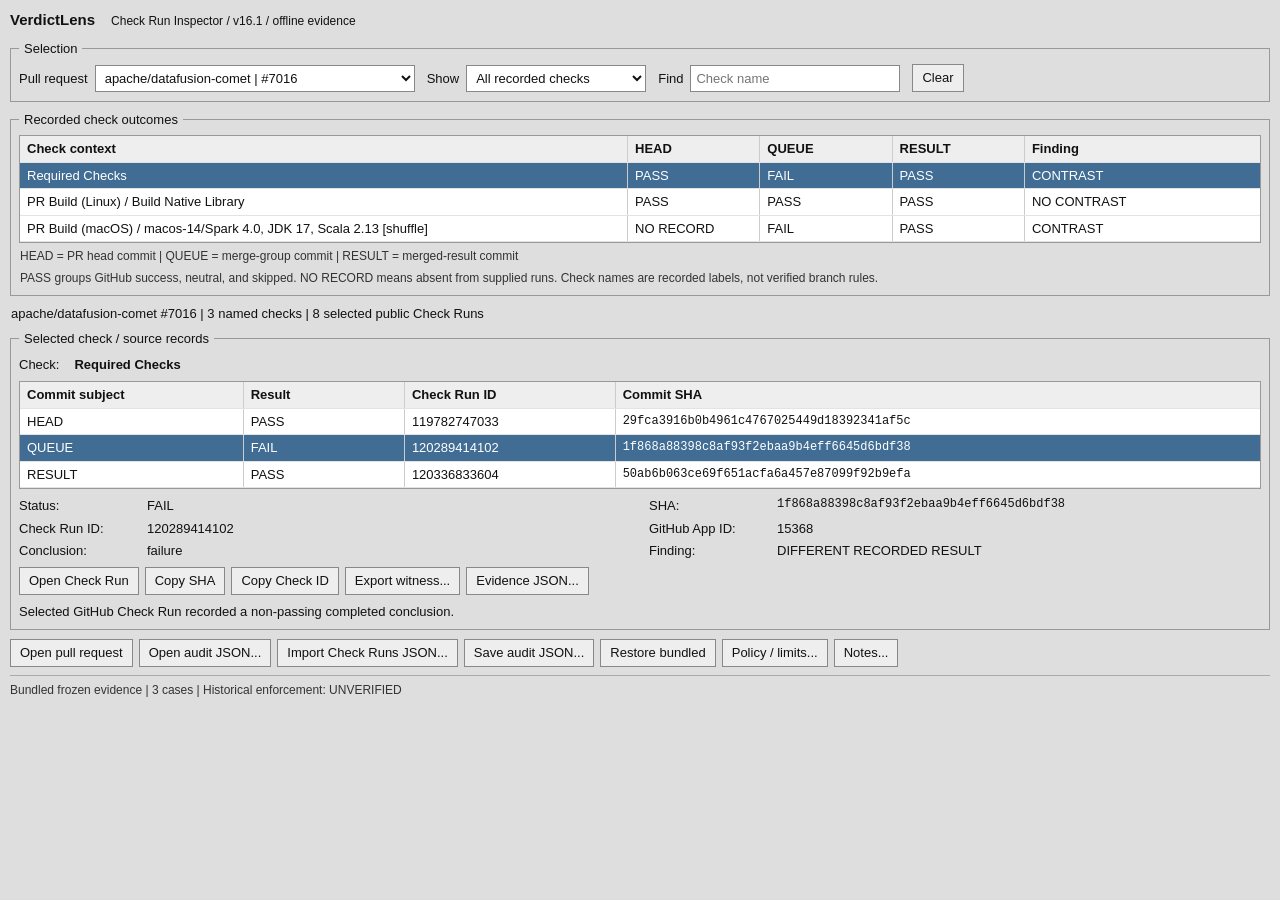
<file: index.html>
<!doctype html>
<html lang="en">
<head>
<meta charset="utf-8">
<meta name="viewport" content="width=device-width, initial-scale=1">
<meta http-equiv="refresh" content="0; url=VerdictLens_Offline.html">
<title>VerdictLens</title>
</head>
<body>
<p><a href="VerdictLens_Offline.html">Open VerdictLens</a></p>
</body>
</html>
</file>
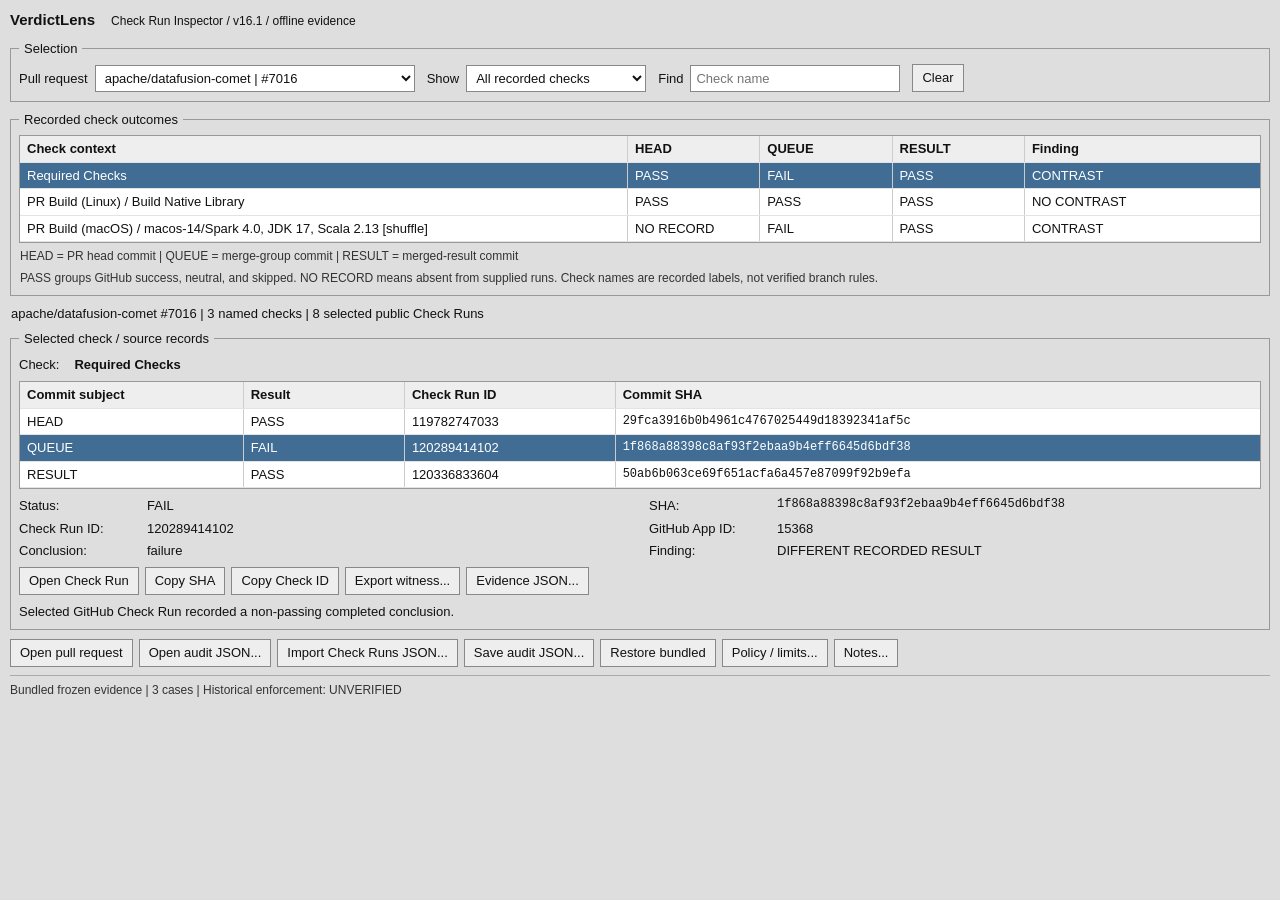
<file: VerdictLens_Offline.html>
<!DOCTYPE html>
<html lang="en"><head><meta charset="utf-8"><meta name="viewport" content="width=device-width,initial-scale=1">
<title>VerdictLens - Check Run Inspector</title>
<style>
:root{color-scheme:light}*{box-sizing:border-box}
body{margin:10px;background:#dedede;color:#111;font:13px/1.32 "Segoe UI",Tahoma,Arial,sans-serif}
.program-head{display:flex;gap:16px;align-items:baseline;margin:3px 0 10px}
.program-head strong{font-size:15px}.program-head span{font-size:12px}
main{width:100%}fieldset{border:1px solid #999;margin:0 0 9px;padding:7px 8px 9px;min-width:0}
legend{padding:0 5px;font-size:13px}
button,input,select,textarea{font:inherit;border:1px solid #888;border-radius:0;color:#111}
button{background:#eee;padding:4px 9px;min-height:28px;cursor:default;white-space:nowrap}
button:hover{background:#e5e5e5}button:active{background:#d1d1d1}button:disabled{color:#999;background:#e6e6e6}
button:focus-visible,select:focus-visible,input:focus-visible,textarea:focus-visible{outline:2px solid #376bad;outline-offset:1px}
select,input{background:white;min-height:27px;padding:3px 5px}
.controls{display:flex;align-items:end;flex-wrap:wrap;gap:12px}
.controls label{display:flex;align-items:center;gap:7px}
#caseSelect{min-width:320px;max-width:100%}#viewSelect{min-width:180px}#filter{width:210px}
.tablewrap{overflow:auto;background:#fff;border:1px solid #999}
.checks .tablewrap{height:auto;max-height:min(310px,40vh)}
table{width:100%;border-collapse:collapse;table-layout:fixed;background:white;font:13px/1.35 "Segoe UI",Tahoma,Arial,sans-serif}
th{text-align:left;background:#eee;font-weight:600;position:sticky;top:0;z-index:1}
th,td{padding:4px 7px;vertical-align:top;border-right:1px solid #ccc;border-bottom:1px solid #e3e3e3;word-break:break-word}
th:last-child,td:last-child{border-right:0}
#checkTable th:first-child,#checkTable td:first-child{width:49%}
#checkTable th:last-child,#checkTable td:last-child{width:19%}
#checkTable th:nth-child(2),#checkTable td:nth-child(2),#checkTable th:nth-child(3),#checkTable td:nth-child(3),#checkTable th:nth-child(4),#checkTable td:nth-child(4){width:10.67%}
#sources th:first-child,#sources td:first-child{width:18%}
#sources th:nth-child(2),#sources td:nth-child(2){width:13%}
#sources th:nth-child(3),#sources td:nth-child(3){width:17%}
#sources th:last-child,#sources td:last-child{width:52%}
tbody tr{cursor:default}tbody tr:hover{background:#f3f3f3}
tbody tr.selected{background:#416d94;color:#fff}tbody tr.selected a{color:#fff}
td[tabindex]:focus-visible{outline:2px solid #003e78;outline-offset:-2px}
.mono{font-family:Consolas,"Courier New",monospace;font-size:12px;overflow-wrap:anywhere}
.table-help{margin:5px 1px 0;font-size:12px;line-height:1.35;color:#333}.mobile-scroll-hint{display:none;margin:5px 1px 0;font-size:12px;color:#444}
.info-line{padding:0 1px 8px}.check-title{display:flex;gap:15px;margin:2px 0 8px}
.properties{display:grid;grid-template-columns:minmax(0,1fr) minmax(0,1fr);gap:5px 18px;margin:8px 0}
.properties label{display:grid;grid-template-columns:125px minmax(0,1fr);gap:3px;min-width:0}
.properties output{overflow-wrap:anywhere}.buttons{display:flex;flex-wrap:wrap;gap:6px}
.small{margin:8px 0 0}.command-bar{margin:2px 0 8px}footer{border-top:1px solid #aaa;padding-top:7px;color:#333;font-size:12px}
dialog{background:#dedede;color:#111;border:2px solid #888;padding:12px;max-width:min(900px,95vw);width:750px;max-height:90vh}
dialog::backdrop{background:rgba(0,0,0,.22)}.dialog-head{display:flex;align-items:center;justify-content:space-between;margin-bottom:8px}
dialog pre{font:12px/1.5 Consolas,monospace;background:#fff;border:1px solid #aaa;padding:10px;max-height:64vh;overflow:auto;white-space:pre-wrap;overflow-wrap:anywhere}
#notesDialog textarea{display:block;width:100%;min-height:180px;resize:vertical;padding:8px;background:#fff;margin-bottom:10px}
@media(max-width:780px){body{margin:6px}.program-head{flex-wrap:wrap}.controls{align-items:stretch}.controls label{width:100%;justify-content:space-between}.controls select,.controls input{flex:1;min-width:0}#caseSelect{min-width:0}.properties{grid-template-columns:1fr}.properties label{grid-template-columns:110px minmax(0,1fr)}.tablewrap table{min-width:700px}.checks .tablewrap{height:auto;max-height:280px}.mobile-scroll-hint{display:block}}
</style></head><body>
<header class="program-head"><strong>VerdictLens</strong><span>Check Run Inspector / v16.1 / offline evidence</span></header>
<main>
<fieldset><legend>Selection</legend>
 <div class="controls">
  <label>Pull request <select id="caseSelect" aria-label="Pull request"></select></label>
  <label>Show <select id="viewSelect" aria-label="Show"><option value="all">All recorded checks</option><option value="contrasts">Contrasts only</option><option value="incomplete">Incomplete only</option></select></label>
  <label>Find <input type="search" id="filter" placeholder="Check name" aria-label="Find check"></label>
  <button id="clearFilter">Clear</button>
 </div>
</fieldset>
<fieldset class="checks"><legend>Recorded check outcomes</legend>
<div class="tablewrap" tabindex="0"><table id="checkTable"><thead id="checkHead"></thead><tbody id="checkBody"></tbody></table></div>
<p id="roleGuide" class="table-help"></p>
<p class="table-help">PASS groups GitHub success, neutral, and skipped. NO RECORD means absent from supplied runs. Check names are recorded labels, not verified branch rules.</p>
<p class="mobile-scroll-hint">Scroll the table sideways to see all columns.</p>
</fieldset>
<div id="caseSummary" class="info-line"></div>
<fieldset><legend>Selected check / source records</legend>
<div class="check-title"><span>Check:</span> <strong id="selectedCheck"></strong></div>
<div class="tablewrap"><table id="sources"><thead><tr><th>Commit subject</th><th>Result</th><th>Check Run ID</th><th>Commit SHA</th></tr></thead><tbody id="sourceBody"></tbody></table></div>
<div class="properties">
 <label>Status: <output id="status"></output></label>
 <label>SHA: <output id="sha" class="mono"></output></label>
 <label>Check Run ID: <output id="checkId"></output></label>
 <label>GitHub App ID: <output id="appId"></output></label>
 <label>Conclusion: <output id="conclusion"></output></label>
 <label>Finding: <output id="finding"></output></label>
</div>
<div class="buttons">
 <button id="openRun">Open Check Run</button><button id="copySha">Copy SHA</button><button id="copyId">Copy Check ID</button><button id="exportWitness">Export witness...</button><button id="rawRecord">Evidence JSON...</button>
</div>
<p id="interpretation" class="small"></p>
</fieldset>
<div class="buttons command-bar">
 <button id="openPr">Open pull request</button><button id="importAudit">Open audit JSON...</button><button id="importGithub" title="Import a VerdictLens JSON bundle containing GitHub Check Runs for exact commit SHAs">Import Check Runs JSON...</button><input id="githubPicker" type="file" accept=".json,application/json" hidden><input id="filePicker" type="file" accept=".json,application/json" hidden><button id="exportAudit">Save audit JSON...</button><button id="restore">Restore bundled</button><button id="policy">Policy / limits...</button><button id="notes">Notes...</button>
</div>
<footer id="footer" role="status"></footer>
</main>
<dialog id="dialog"><div class="dialog-head"><strong id="dialogTitle"></strong><button id="closeDialog">Close</button></div><pre id="dialogText"></pre></dialog>
<dialog id="notesDialog"><div class="dialog-head"><strong>Private analyst notes (not evidence)</strong><button id="closeNotes">Close</button></div><textarea id="notesText" rows="12" aria-label="Analyst notes"></textarea><div class="buttons"><button id="saveNotes">Save in session</button><button id="exportNotes">Export notes JSON...</button></div></dialog>
<script>'use strict';
/* Browser fallback: actual frozen audit, no live network or computed GitHub policy. */
const SOURCE={"schema":"verdictlens-trajectory-audit-v7","observed_date":"2026-10-23","source_snapshot_sha256":"48804f318d2aafc65b35771d8702671300aaebe732a8383c5081b897fdc2418b","reports":[{"id":"COMET_PR7016","repository":"apache/datafusion-comet","pr":7016,"pr_url":"https://github.com/apache/datafusion-comet/pull/7016","roles":["HEAD","MERGE_GROUP","MERGED_RESULT"],"subjects":[{"role":"HEAD","sha":"29fca3916b0b4961c4767025449d18392341af5c"},{"role":"MERGE_GROUP","sha":"1f868a88398c8af93f2ebaa9b4eff6645d6bdf38","event":"merge_group"},{"role":"MERGED_RESULT","sha":"50ab6b063ce69f651acfa6a457e87099f92b9efa","subject_description":"Successful merge_group commit, later identical PR merge_commit_sha","source_event":"merge_group"}],"rows":[{"context":"Required Checks","app_id":15368,"cells":[{"role":"HEAD","sha":"29fca3916b0b4961c4767025449d18392341af5c","state":"SATISFIED","conclusion":"success","check_id":119782747033,"url":"https://github.com/apache/datafusion-comet/actions/runs/39753802210/job/119782747033","app_id":15368,"interpretation":"Selected Check Run has a GitHub-acceptable conclusion; not overall merge authorization."},{"role":"MERGE_GROUP","sha":"1f868a88398c8af93f2ebaa9b4eff6645d6bdf38","state":"FAILED","conclusion":"failure","check_id":120289414102,"url":"https://github.com/apache/datafusion-comet/actions/runs/39909098306/job/120289414102","app_id":15368,"interpretation":"Selected GitHub Check Run recorded a non-passing completed conclusion."},{"role":"MERGED_RESULT","sha":"50ab6b063ce69f651acfa6a457e87099f92b9efa","state":"SATISFIED","conclusion":"success","check_id":120336833604,"url":"https://github.com/apache/datafusion-comet/actions/runs/39919470510/job/120336833604","app_id":15368,"interpretation":"Selected Check Run has a GitHub-acceptable conclusion; not overall merge authorization."}],"finding":"DIFFERENT_RECORDED_RESULT","minimal_witness":{"subjects":["HEAD","MERGE_GROUP"],"check_ids":[119782747033,120289414102],"shas":["29fca3916b0b4961c4767025449d18392341af5c","1f868a88398c8af93f2ebaa9b4eff6645d6bdf38"],"evidence_links":["https://github.com/apache/datafusion-comet/actions/runs/39753802210/job/119782747033","https://github.com/apache/datafusion-comet/actions/runs/39909098306/job/120289414102"],"claim":"Different recorded check outcomes for the same context and publisher on different commit subjects"},"all_contrasting_pairs":[{"subjects":["HEAD","MERGE_GROUP"],"check_ids":[119782747033,120289414102],"shas":["29fca3916b0b4961c4767025449d18392341af5c","1f868a88398c8af93f2ebaa9b4eff6645d6bdf38"],"evidence_links":["https://github.com/apache/datafusion-comet/actions/runs/39753802210/job/119782747033","https://github.com/apache/datafusion-comet/actions/runs/39909098306/job/120289414102"],"claim":"Different recorded check outcomes for the same context and publisher on different commit subjects"},{"subjects":["MERGE_GROUP","MERGED_RESULT"],"check_ids":[120289414102,120336833604],"shas":["1f868a88398c8af93f2ebaa9b4eff6645d6bdf38","50ab6b063ce69f651acfa6a457e87099f92b9efa"],"evidence_links":["https://github.com/apache/datafusion-comet/actions/runs/39909098306/job/120289414102","https://github.com/apache/datafusion-comet/actions/runs/39919470510/job/120336833604"],"claim":"Different recorded check outcomes for the same context and publisher on different commit subjects"}]},{"context":"PR Build (Linux) / Build Native Library","app_id":15368,"cells":[{"role":"HEAD","sha":"29fca3916b0b4961c4767025449d18392341af5c","state":"SATISFIED","conclusion":"success","check_id":119744435016,"url":"https://github.com/apache/datafusion-comet/actions/runs/39753802210/job/119744435016","app_id":15368,"interpretation":"Selected Check Run has a GitHub-acceptable conclusion; not overall merge authorization."},{"role":"MERGE_GROUP","sha":"1f868a88398c8af93f2ebaa9b4eff6645d6bdf38","state":"SATISFIED","conclusion":"success","check_id":120269433065,"url":"https://github.com/apache/datafusion-comet/actions/runs/39909098306/job/120269433065","app_id":15368,"interpretation":"Selected Check Run has a GitHub-acceptable conclusion; not overall merge authorization."},{"role":"MERGED_RESULT","sha":"50ab6b063ce69f651acfa6a457e87099f92b9efa","state":"SATISFIED","conclusion":"success","check_id":120302758283,"url":"https://github.com/apache/datafusion-comet/actions/runs/39919470510/job/120302758283","app_id":15368,"interpretation":"Selected Check Run has a GitHub-acceptable conclusion; not overall merge authorization."}],"finding":"SAME_RECORDED_RESULT","minimal_witness":null,"all_contrasting_pairs":[]},{"context":"PR Build (macOS) / macos-14/Spark 4.0, JDK 17, Scala 2.13 [shuffle]","app_id":15368,"cells":[{"role":"HEAD","sha":"29fca3916b0b4961c4767025449d18392341af5c","state":"NOT_OBSERVED","conclusion":null,"check_id":null,"url":null,"app_id":15368,"interpretation":"No selected Check Run was recorded in this bounded sample; no failure assertion."},{"role":"MERGE_GROUP","sha":"1f868a88398c8af93f2ebaa9b4eff6645d6bdf38","state":"FAILED","conclusion":"failure","check_id":120270694116,"url":"https://github.com/apache/datafusion-comet/actions/runs/39909098306/job/120270694116","app_id":15368,"interpretation":"Selected GitHub Check Run recorded a non-passing completed conclusion."},{"role":"MERGED_RESULT","sha":"50ab6b063ce69f651acfa6a457e87099f92b9efa","state":"SATISFIED","conclusion":"success","check_id":120315224475,"url":"https://github.com/apache/datafusion-comet/actions/runs/39919470510/job/120315224475","app_id":15368,"interpretation":"Selected Check Run has a GitHub-acceptable conclusion; not overall merge authorization."}],"finding":"INCOMPLETE_COMPARISON","minimal_witness":{"subjects":["MERGE_GROUP","MERGED_RESULT"],"check_ids":[120270694116,120315224475],"shas":["1f868a88398c8af93f2ebaa9b4eff6645d6bdf38","50ab6b063ce69f651acfa6a457e87099f92b9efa"],"evidence_links":["https://github.com/apache/datafusion-comet/actions/runs/39909098306/job/120270694116","https://github.com/apache/datafusion-comet/actions/runs/39919470510/job/120315224475"],"claim":"Different recorded check outcomes for the same context and publisher on different commit subjects"},"all_contrasting_pairs":[{"subjects":["MERGE_GROUP","MERGED_RESULT"],"check_ids":[120270694116,120315224475],"shas":["1f868a88398c8af93f2ebaa9b4eff6645d6bdf38","50ab6b063ce69f651acfa6a457e87099f92b9efa"],"evidence_links":["https://github.com/apache/datafusion-comet/actions/runs/39909098306/job/120270694116","https://github.com/apache/datafusion-comet/actions/runs/39919470510/job/120315224475"],"claim":"Different recorded check outcomes for the same context and publisher on different commit subjects"}]}],"observed_contexts":3,"verified_observations":8,"contrasting_contexts":2,"minimal_case_witness":{"subjects":["HEAD","MERGE_GROUP"],"check_ids":[119782747033,120289414102],"shas":["29fca3916b0b4961c4767025449d18392341af5c","1f868a88398c8af93f2ebaa9b4eff6645d6bdf38"],"evidence_links":["https://github.com/apache/datafusion-comet/actions/runs/39753802210/job/119782747033","https://github.com/apache/datafusion-comet/actions/runs/39909098306/job/120289414102"],"claim":"Different recorded check outcomes for the same context and publisher on different commit subjects","context":"Required Checks","app_id":15368},"claim_ledger":[{"claim":"Matched context and publisher across reported commit subjects","status":"SUPPORTED_BY_INPUT_VALIDATION","evidence":"Each row is indexed by context, GitHub App ID, exact SHA and check ID"},{"claim":"At least one contradictory recorded outcome across distinct SHA subjects","status":"SUPPORTED_BY_WITNESS","evidence":"Smallest contrasting pair of check-run IDs and URLs"},{"claim":"The context was a mandatory check on the historical incident date","status":"NOT_ESTABLISHED","required_evidence":"Contemporaneous branch protection or effective ruleset snapshot plus ref and bypass scope"},{"claim":"A remote service response uniquely caused the failed job","status":"NOT_ESTABLISHED","required_evidence":"Controlled rerun or independent causal diagnosis with comparable inputs"},{"claim":"GitHub granted or denied merge permission based on these observations","status":"OUT_OF_SCOPE","required_evidence":"Authoritative merge decision and full contemporaneous protection/queue evaluation"},{"claim":"Same versioned required-check declaration on HEAD and MERGE_GROUP subjects","status":"VERSIONED_DECLARATION_STABLE_BEFORE_OBSERVATION","evidence":"ASF .asf.yaml source blob at both exact commit subjects, source last change prior to incident"},{"claim":"Underlying failing job explains aggregator failure in original logs","status":"LOG_SUPPORTED_FOR_JOB_DEPENDENCY","evidence":"Upstream job failure and Required Checks logs record pr_build_macos: failure"}],"classification":"OBSERVED_CROSS_SHA_DIVERGENCE","log_witness":null,"queue_job_observation":null,"queue_check_population":{"run":39909098306,"total_jobs":64,"observed_from_paginated_pages":true,"official_job":"Required Checks"},"limitations":{"historical_required_checks":"UNVERIFIED","code_regression_causality":"NOT_ESTABLISHED","merge_authorization":"NOT_ASSESSED","test_merge_priority":"NOT_DERIVED_FROM_MERGE_GROUP","sampling":"Only specified contexts and subjects have been checked"},"historical_policy_provenance":{"grade":"VERSIONED_DECLARATION_STABLE_BEFORE_OBSERVATION","checks":[{"gate":"source_path","pass":true,"note":"ASF source-controlled repository policy"},{"gate":"head_blob_pinned","pass":true,"note":"Source content hash present on the HEAD SHA"},{"gate":"HEAD_source_ref","pass":true,"note":"Source blob queried at exact commit subject"},{"gate":"MERGE_GROUP_source_ref","pass":true,"note":"Source blob queried at exact commit subject"},{"gate":"MERGED_RESULT_source_ref","pass":true,"note":"Source blob queried at exact commit subject"},{"gate":"policy_blob_same_both_subjects","pass":true,"note":"Same pinned source content observed on both commit subjects"},{"gate":"required_context_declared","pass":true,"note":"Exact Required Checks string declared in protected_branches.main"},{"gate":"policy_commit_before_event","pass":true,"note":"Commit that most recently changed source policy predates queue run"},{"gate":"ruleset_active","pass":true,"note":"Active merge queue ruleset at retrieval"},{"gate":"ruleset_created_before_event","pass":true,"note":"Independent GitHub Ruleset creation predates queue run"},{"gate":"ruleset_updated_before_event","pass":true,"note":"Independent GitHub Ruleset latest update predates queue run"},{"gate":"queue_event_after_head","pass":true,"note":"HEAD run was already recorded when queue started"},{"gate":"successful_queue_after_failure","pass":true,"note":"A later successful queue event exists"},{"gate":"merged_sha_is_successful_queue_sha","pass":true,"note":"PR final merged commit matches the successful queue commit"},{"gate":"queue_check_matches_context","pass":true,"note":"Same provider and context"},{"gate":"queue_provider_equal","pass":true,"note":"GitHub application identity matches"}],"source_claim":"The checked commit snapshots contain the same version-controlled declaration: main requires Required Checks.","ruleset_claim":"An active merge_queue ruleset was created and updated before these observations.","enforcement_claim":"HISTORICAL_EFFECTIVE_BRANCH_PROTECTION_NOT_INDEPENDENTLY_RETRIEVED","history_endpoint":{"source":"GET /repos/.../rulesets/22969349/history","status_code":401,"meaning":"Historical ruleset versions not publicly readable; not proof of unchanged live enforcement."},"boundaries":["Source control snapshots are not a signed record of live branch protection.","Merge queue is distinct from GitHub test-merge ref.","Head and queue run differ in commit, runner, and event context.","This check is not a claim of a software regression or denied merge authorization."]},"dependency_trace":{"project":"apache/datafusion-comet","pr":7016,"same_required_context":{"subjects":["HEAD","MERGE_GROUP"],"check_ids":[119782747033,120289414102],"shas":["29fca3916b0b4961c4767025449d18392341af5c","1f868a88398c8af93f2ebaa9b4eff6645d6bdf38"],"evidence_links":["https://github.com/apache/datafusion-comet/actions/runs/39753802210/job/119782747033","https://github.com/apache/datafusion-comet/actions/runs/39909098306/job/120289414102"],"claim":"Different recorded check outcomes for the same context and publisher on different commit subjects"},"from_job":120270694116,"to_aggregator":120289414102,"log_assertions":{"upstream":"The macOS shuffle job downloaded 54890 bytes named protoc-21.4-osx-aarch_64.zip, unzip reported missing end-of-central-directory, and process exited 9.","aggregator":"Required Checks job log shows pr_build_macos: failure and exits 1 with One or more upstream jobs did not succeed.","unproved":"Not known why downloaded asset lacked valid ZIP central directory. No assertion of code regression or release block."},"recovery_observation":{"run_id":39919470510,"required_check_id":120336833604,"previously_failed_macos_job_id":120315224475,"result":"success","sha":"50ab6b063ce69f651acfa6a457e87099f92b9efa","created":"2026-10-23T07:41:35Z","pr_merged":true},"interpretation":"Observed failed prerequisite appears as pr_build_macos: failure in Required Checks aggregation. ZIP unpack failure is recorded; why the ZIP was invalid remains unknown.","not_a_full_causal_proof":true}},{"id":"PR46333","repository":"github/docs","pr":46333,"pr_url":"https://github.com/github/docs/pull/46333","roles":["HEAD","MERGE_GROUP","MERGED_RESULT"],"subjects":[{"role":"HEAD","sha":"149c8d68eee0054275d85a2859eeca044c46ef31"},{"role":"MERGE_GROUP","sha":"c63f9057425892718b9cb2746a4b2d8f0fb506ad","event":"merge_group"},{"role":"MERGED_RESULT","sha":"688c35b8cfab458944d717e91c52810b8e39eb4c"}],"rows":[{"context":"archives","app_id":15368,"cells":[{"role":"HEAD","sha":"149c8d68eee0054275d85a2859eeca044c46ef31","state":"SATISFIED","conclusion":"success","check_id":116417286222,"url":"https://github.com/github/docs/actions/runs/38733630221/job/116417286222","app_id":15368,"interpretation":"Selected Check Run has a GitHub-acceptable conclusion; not overall merge authorization."},{"role":"MERGE_GROUP","sha":"c63f9057425892718b9cb2746a4b2d8f0fb506ad","state":"FAILED","conclusion":"failure","check_id":116454980578,"url":"https://github.com/github/docs/actions/runs/38744645305/job/116454980578","app_id":15368,"interpretation":"Selected GitHub Check Run recorded a non-passing completed conclusion."},{"role":"MERGED_RESULT","sha":"688c35b8cfab458944d717e91c52810b8e39eb4c","state":"SATISFIED","conclusion":"success","check_id":116456990045,"url":"https://github.com/github/docs/actions/runs/38745222480/job/116456990045","app_id":15368,"interpretation":"Selected Check Run has a GitHub-acceptable conclusion; not overall merge authorization."}],"finding":"DIFFERENT_RECORDED_RESULT","minimal_witness":{"subjects":["HEAD","MERGE_GROUP"],"check_ids":[116417286222,116454980578],"shas":["149c8d68eee0054275d85a2859eeca044c46ef31","c63f9057425892718b9cb2746a4b2d8f0fb506ad"],"evidence_links":["https://github.com/github/docs/actions/runs/38733630221/job/116417286222","https://github.com/github/docs/actions/runs/38744645305/job/116454980578"],"claim":"Different recorded check outcomes for the same context and publisher on different commit subjects"},"all_contrasting_pairs":[{"subjects":["HEAD","MERGE_GROUP"],"check_ids":[116417286222,116454980578],"shas":["149c8d68eee0054275d85a2859eeca044c46ef31","c63f9057425892718b9cb2746a4b2d8f0fb506ad"],"evidence_links":["https://github.com/github/docs/actions/runs/38733630221/job/116417286222","https://github.com/github/docs/actions/runs/38744645305/job/116454980578"],"claim":"Different recorded check outcomes for the same context and publisher on different commit subjects"},{"subjects":["MERGE_GROUP","MERGED_RESULT"],"check_ids":[116454980578,116456990045],"shas":["c63f9057425892718b9cb2746a4b2d8f0fb506ad","688c35b8cfab458944d717e91c52810b8e39eb4c"],"evidence_links":["https://github.com/github/docs/actions/runs/38744645305/job/116454980578","https://github.com/github/docs/actions/runs/38745222480/job/116456990045"],"claim":"Different recorded check outcomes for the same context and publisher on different commit subjects"}]},{"context":"assets","app_id":15368,"cells":[{"role":"HEAD","sha":"149c8d68eee0054275d85a2859eeca044c46ef31","state":"SATISFIED","conclusion":"success","check_id":116417286083,"url":"https://github.com/github/docs/actions/runs/38733630221/job/116417286083","app_id":15368,"interpretation":"Selected Check Run has a GitHub-acceptable conclusion; not overall merge authorization."},{"role":"MERGE_GROUP","sha":"c63f9057425892718b9cb2746a4b2d8f0fb506ad","state":"SATISFIED","conclusion":"success","check_id":116454979753,"url":"https://github.com/github/docs/actions/runs/38744645305/job/116454979753","app_id":15368,"interpretation":"Selected Check Run has a GitHub-acceptable conclusion; not overall merge authorization."},{"role":"MERGED_RESULT","sha":"688c35b8cfab458944d717e91c52810b8e39eb4c","state":"SATISFIED","conclusion":"success","check_id":116456989563,"url":"https://github.com/github/docs/actions/runs/38745222480/job/116456989563","app_id":15368,"interpretation":"Selected Check Run has a GitHub-acceptable conclusion; not overall merge authorization."}],"finding":"SAME_RECORDED_RESULT","minimal_witness":null,"all_contrasting_pairs":[]},{"context":"article-api","app_id":15368,"cells":[{"role":"HEAD","sha":"149c8d68eee0054275d85a2859eeca044c46ef31","state":"SATISFIED","conclusion":"success","check_id":116417286184,"url":"https://github.com/github/docs/actions/runs/38733630221/job/116417286184","app_id":15368,"interpretation":"Selected Check Run has a GitHub-acceptable conclusion; not overall merge authorization."},{"role":"MERGE_GROUP","sha":"c63f9057425892718b9cb2746a4b2d8f0fb506ad","state":"SATISFIED","conclusion":"success","check_id":116454980267,"url":"https://github.com/github/docs/actions/runs/38744645305/job/116454980267","app_id":15368,"interpretation":"Selected Check Run has a GitHub-acceptable conclusion; not overall merge authorization."},{"role":"MERGED_RESULT","sha":"688c35b8cfab458944d717e91c52810b8e39eb4c","state":"SATISFIED","conclusion":"success","check_id":116456989868,"url":"https://github.com/github/docs/actions/runs/38745222480/job/116456989868","app_id":15368,"interpretation":"Selected Check Run has a GitHub-acceptable conclusion; not overall merge authorization."}],"finding":"SAME_RECORDED_RESULT","minimal_witness":null,"all_contrasting_pairs":[]},{"context":"content-render","app_id":15368,"cells":[{"role":"HEAD","sha":"149c8d68eee0054275d85a2859eeca044c46ef31","state":"SATISFIED","conclusion":"success","check_id":116417286386,"url":"https://github.com/github/docs/actions/runs/38733630221/job/116417286386","app_id":15368,"interpretation":"Selected Check Run has a GitHub-acceptable conclusion; not overall merge authorization."},{"role":"MERGE_GROUP","sha":"c63f9057425892718b9cb2746a4b2d8f0fb506ad","state":"SATISFIED","conclusion":"success","check_id":116454980681,"url":"https://github.com/github/docs/actions/runs/38744645305/job/116454980681","app_id":15368,"interpretation":"Selected Check Run has a GitHub-acceptable conclusion; not overall merge authorization."},{"role":"MERGED_RESULT","sha":"688c35b8cfab458944d717e91c52810b8e39eb4c","state":"SATISFIED","conclusion":"success","check_id":116456989736,"url":"https://github.com/github/docs/actions/runs/38745222480/job/116456989736","app_id":15368,"interpretation":"Selected Check Run has a GitHub-acceptable conclusion; not overall merge authorization."}],"finding":"SAME_RECORDED_RESULT","minimal_witness":null,"all_contrasting_pairs":[]},{"context":"links","app_id":15368,"cells":[{"role":"HEAD","sha":"149c8d68eee0054275d85a2859eeca044c46ef31","state":"SATISFIED","conclusion":"success","check_id":116417286214,"url":"https://github.com/github/docs/actions/runs/38733630221/job/116417286214","app_id":15368,"interpretation":"Selected Check Run has a GitHub-acceptable conclusion; not overall merge authorization."},{"role":"MERGE_GROUP","sha":"c63f9057425892718b9cb2746a4b2d8f0fb506ad","state":"SATISFIED","conclusion":"success","check_id":116454980444,"url":"https://github.com/github/docs/actions/runs/38744645305/job/116454980444","app_id":15368,"interpretation":"Selected Check Run has a GitHub-acceptable conclusion; not overall merge authorization."},{"role":"MERGED_RESULT","sha":"688c35b8cfab458944d717e91c52810b8e39eb4c","state":"SATISFIED","conclusion":"success","check_id":116456989739,"url":"https://github.com/github/docs/actions/runs/38745222480/job/116456989739","app_id":15368,"interpretation":"Selected Check Run has a GitHub-acceptable conclusion; not overall merge authorization."}],"finding":"SAME_RECORDED_RESULT","minimal_witness":null,"all_contrasting_pairs":[]}],"observed_contexts":5,"verified_observations":15,"contrasting_contexts":1,"minimal_case_witness":{"subjects":["HEAD","MERGE_GROUP"],"check_ids":[116417286222,116454980578],"shas":["149c8d68eee0054275d85a2859eeca044c46ef31","c63f9057425892718b9cb2746a4b2d8f0fb506ad"],"evidence_links":["https://github.com/github/docs/actions/runs/38733630221/job/116417286222","https://github.com/github/docs/actions/runs/38744645305/job/116454980578"],"claim":"Different recorded check outcomes for the same context and publisher on different commit subjects","context":"archives","app_id":15368},"claim_ledger":[{"claim":"Matched context and publisher across reported commit subjects","status":"SUPPORTED_BY_INPUT_VALIDATION","evidence":"Each row is indexed by context, GitHub App ID, exact SHA and check ID"},{"claim":"At least one contradictory recorded outcome across distinct SHA subjects","status":"SUPPORTED_BY_WITNESS","evidence":"Smallest contrasting pair of check-run IDs and URLs"},{"claim":"The context was a mandatory check on the historical incident date","status":"NOT_ESTABLISHED","required_evidence":"Contemporaneous branch protection or effective ruleset snapshot plus ref and bypass scope"},{"claim":"A remote service response uniquely caused the failed job","status":"NOT_ESTABLISHED","required_evidence":"Controlled rerun or independent causal diagnosis with comparable inputs"},{"claim":"GitHub granted or denied merge permission based on these observations","status":"OUT_OF_SCOPE","required_evidence":"Authoritative merge decision and full contemporaneous protection/queue evaluation"}],"classification":"OBSERVED_CROSS_SHA_DIVERGENCE","log_witness":{"check_id":116454980578,"source":"https://github.com/github/docs/actions/runs/38744645305/job/116454980578","test_suite":"src/archives/tests/deprecated-enterprise-versions.ts","tests_passed":33,"tests_failed":1,"assertion":"expected 404 to be 200","external_observation":"HTTP 503 while retrieving a historic CSS asset","causal_attribution":"NOT_DETERMINED"},"queue_job_observation":{"workflow_jobs_total":30,"success":29,"failure":1,"source":"https://github.com/github/docs/actions/runs/38744645305"},"queue_check_population":null,"limitations":{"historical_required_checks":"UNVERIFIED","code_regression_causality":"NOT_ESTABLISHED","merge_authorization":"NOT_ASSESSED","test_merge_priority":"NOT_DERIVED_FROM_MERGE_GROUP","sampling":"Only specified contexts and subjects have been checked"}},{"id":"PR46412","repository":"github/docs","pr":46412,"pr_url":"https://github.com/github/docs/pull/46412","roles":["HEAD","MERGE_GROUP"],"subjects":[{"role":"HEAD","sha":"63bc52bdec750429d8aa6b4b70d7f2c7bb6c4087"},{"role":"MERGE_GROUP","sha":"205d63d65aa98df27c915faebb26710be6a9c787","event":"merge_group"}],"rows":[{"context":"content-render","app_id":15368,"cells":[{"role":"HEAD","sha":"63bc52bdec750429d8aa6b4b70d7f2c7bb6c4087","state":"SATISFIED","conclusion":"success","check_id":120468412304,"url":"https://github.com/github/docs/actions/runs/39969589934/job/120468412304","app_id":15368,"interpretation":"Selected Check Run has a GitHub-acceptable conclusion; not overall merge authorization."},{"role":"MERGE_GROUP","sha":"205d63d65aa98df27c915faebb26710be6a9c787","state":"SATISFIED","conclusion":"success","check_id":120474508774,"url":"https://github.com/github/docs/actions/runs/39971335362/job/120474508774","app_id":15368,"interpretation":"Selected Check Run has a GitHub-acceptable conclusion; not overall merge authorization."}],"finding":"SAME_RECORDED_RESULT","minimal_witness":null,"all_contrasting_pairs":[]},{"context":"lint-code","app_id":15368,"cells":[{"role":"HEAD","sha":"63bc52bdec750429d8aa6b4b70d7f2c7bb6c4087","state":"SATISFIED","conclusion":"success","check_id":120468410283,"url":"https://github.com/github/docs/actions/runs/39969589870/job/120468410283","app_id":15368,"interpretation":"Selected Check Run has a GitHub-acceptable conclusion; not overall merge authorization."},{"role":"MERGE_GROUP","sha":"205d63d65aa98df27c915faebb26710be6a9c787","state":"SATISFIED","conclusion":"success","check_id":120474502692,"url":"https://github.com/github/docs/actions/runs/39971335172/job/120474502692","app_id":15368,"interpretation":"Selected Check Run has a GitHub-acceptable conclusion; not overall merge authorization."}],"finding":"SAME_RECORDED_RESULT","minimal_witness":null,"all_contrasting_pairs":[]},{"context":"tools","app_id":15368,"cells":[{"role":"HEAD","sha":"63bc52bdec750429d8aa6b4b70d7f2c7bb6c4087","state":"SATISFIED","conclusion":"success","check_id":120468412673,"url":"https://github.com/github/docs/actions/runs/39969589934/job/120468412673","app_id":15368,"interpretation":"Selected Check Run has a GitHub-acceptable conclusion; not overall merge authorization."},{"role":"MERGE_GROUP","sha":"205d63d65aa98df27c915faebb26710be6a9c787","state":"SATISFIED","conclusion":"success","check_id":120474508980,"url":"https://github.com/github/docs/actions/runs/39971335362/job/120474508980","app_id":15368,"interpretation":"Selected Check Run has a GitHub-acceptable conclusion; not overall merge authorization."}],"finding":"SAME_RECORDED_RESULT","minimal_witness":null,"all_contrasting_pairs":[]},{"context":"article-api","app_id":15368,"cells":[{"role":"HEAD","sha":"63bc52bdec750429d8aa6b4b70d7f2c7bb6c4087","state":"SATISFIED","conclusion":"success","check_id":120468412354,"url":"https://github.com/github/docs/actions/runs/39969589934/job/120468412354","app_id":15368,"interpretation":"Selected Check Run has a GitHub-acceptable conclusion; not overall merge authorization."},{"role":"MERGE_GROUP","sha":"205d63d65aa98df27c915faebb26710be6a9c787","state":"SATISFIED","conclusion":"success","check_id":120474508353,"url":"https://github.com/github/docs/actions/runs/39971335362/job/120474508353","app_id":15368,"interpretation":"Selected Check Run has a GitHub-acceptable conclusion; not overall merge authorization."}],"finding":"SAME_RECORDED_RESULT","minimal_witness":null,"all_contrasting_pairs":[]},{"context":"playwright-tests (playwright-rendering)","app_id":15368,"cells":[{"role":"HEAD","sha":"63bc52bdec750429d8aa6b4b70d7f2c7bb6c4087","state":"SATISFIED","conclusion":"success","check_id":120469006791,"url":"https://github.com/github/docs/actions/runs/39969590318/job/120469006791","app_id":15368,"interpretation":"Selected Check Run has a GitHub-acceptable conclusion; not overall merge authorization."},{"role":"MERGE_GROUP","sha":"205d63d65aa98df27c915faebb26710be6a9c787","state":"SATISFIED","conclusion":"success","check_id":120474501636,"url":"https://github.com/github/docs/actions/runs/39971335063/job/120474501636","app_id":15368,"interpretation":"Selected Check Run has a GitHub-acceptable conclusion; not overall merge authorization."}],"finding":"SAME_RECORDED_RESULT","minimal_witness":null,"all_contrasting_pairs":[]}],"observed_contexts":5,"verified_observations":10,"contrasting_contexts":0,"minimal_case_witness":null,"claim_ledger":[{"claim":"Matched context and publisher across reported commit subjects","status":"SUPPORTED_BY_INPUT_VALIDATION","evidence":"Each row is indexed by context, GitHub App ID, exact SHA and check ID"},{"claim":"At least one contradictory recorded outcome across distinct SHA subjects","status":"NOT_OBSERVED_IN_SAMPLE","evidence":"No contrasting pair in the selected contexts"},{"claim":"The context was a mandatory check on the historical incident date","status":"NOT_ESTABLISHED","required_evidence":"Contemporaneous branch protection or effective ruleset snapshot plus ref and bypass scope"},{"claim":"A remote service response uniquely caused the failed job","status":"NOT_ESTABLISHED","required_evidence":"Controlled rerun or independent causal diagnosis with comparable inputs"},{"claim":"GitHub granted or denied merge permission based on these observations","status":"OUT_OF_SCOPE","required_evidence":"Authoritative merge decision and full contemporaneous protection/queue evaluation"}],"classification":"NO_DIVERGENCE_IN_SAMPLED_CONTEXTS","log_witness":null,"queue_job_observation":null,"queue_check_population":{"merge_group":49,"head":51,"not_all_required":true},"limitations":{"historical_required_checks":"UNVERIFIED","code_regression_causality":"NOT_ESTABLISHED","merge_authorization":"NOT_ASSESSED","test_merge_priority":"NOT_DERIVED_FROM_MERGE_GROUP","sampling":"Only specified contexts and subjects have been checked"}}],"current_ruleset":{"id":19633356,"url":"https://api.github.com/repos/github/docs/rulesets/19633356","updated_at":"2026-10-20T18:49:45.476Z","required_count":41,"historical_applicability":"UNVERIFIED for October 15 event"},"scope":"Observed checks from public repositories, not full CI population or historical required-check certification.","provenance":"Read-only GitHub API responses manually normalized. Exact metadata and check links; no signed API payloads; repository data may change.","global_findings":{"cases":3,"observations":33,"contrasting_contexts":3,"repositories":2},"evidence_policy":{"identity":"context + GitHub App ID + exact commit SHA","decision":"observed state on that subject only","root_cause":"requires independent causal controls","required_at_time":"requires contemporaneous ruleset evidence"},"v8":{"schema":"verdictlens-v8-independent-cross-project-audit","case":"COMET_PR7016","temporal_policy":{"grade":"VERSIONED_DECLARATION_STABLE_BEFORE_OBSERVATION","checks":[{"gate":"source_path","pass":true,"note":"ASF source-controlled repository policy"},{"gate":"head_blob_pinned","pass":true,"note":"Source content hash present on the HEAD SHA"},{"gate":"HEAD_source_ref","pass":true,"note":"Source blob queried at exact commit subject"},{"gate":"MERGE_GROUP_source_ref","pass":true,"note":"Source blob queried at exact commit subject"},{"gate":"MERGED_RESULT_source_ref","pass":true,"note":"Source blob queried at exact commit subject"},{"gate":"policy_blob_same_both_subjects","pass":true,"note":"Same pinned source content observed on both commit subjects"},{"gate":"required_context_declared","pass":true,"note":"Exact Required Checks string declared in protected_branches.main"},{"gate":"policy_commit_before_event","pass":true,"note":"Commit that most recently changed source policy predates queue run"},{"gate":"ruleset_active","pass":true,"note":"Active merge queue ruleset at retrieval"},{"gate":"ruleset_created_before_event","pass":true,"note":"Independent GitHub Ruleset creation predates queue run"},{"gate":"ruleset_updated_before_event","pass":true,"note":"Independent GitHub Ruleset latest update predates queue run"},{"gate":"queue_event_after_head","pass":true,"note":"HEAD run was already recorded when queue started"},{"gate":"successful_queue_after_failure","pass":true,"note":"A later successful queue event exists"},{"gate":"merged_sha_is_successful_queue_sha","pass":true,"note":"PR final merged commit matches the successful queue commit"},{"gate":"queue_check_matches_context","pass":true,"note":"Same provider and context"},{"gate":"queue_provider_equal","pass":true,"note":"GitHub application identity matches"}],"source_claim":"The checked commit snapshots contain the same version-controlled declaration: main requires Required Checks.","ruleset_claim":"An active merge_queue ruleset was created and updated before these observations.","enforcement_claim":"HISTORICAL_EFFECTIVE_BRANCH_PROTECTION_NOT_INDEPENDENTLY_RETRIEVED","history_endpoint":{"source":"GET /repos/.../rulesets/22969349/history","status_code":401,"meaning":"Historical ruleset versions not publicly readable; not proof of unchanged live enforcement."},"boundaries":["Source control snapshots are not a signed record of live branch protection.","Merge queue is distinct from GitHub test-merge ref.","Head and queue run differ in commit, runner, and event context.","This check is not a claim of a software regression or denied merge authorization."]},"dependency_trace":{"project":"apache/datafusion-comet","pr":7016,"same_required_context":{"subjects":["HEAD","MERGE_GROUP"],"check_ids":[119782747033,120289414102],"shas":["29fca3916b0b4961c4767025449d18392341af5c","1f868a88398c8af93f2ebaa9b4eff6645d6bdf38"],"evidence_links":["https://github.com/apache/datafusion-comet/actions/runs/39753802210/job/119782747033","https://github.com/apache/datafusion-comet/actions/runs/39909098306/job/120289414102"],"claim":"Different recorded check outcomes for the same context and publisher on different commit subjects"},"from_job":120270694116,"to_aggregator":120289414102,"log_assertions":{"upstream":"The macOS shuffle job downloaded 54890 bytes named protoc-21.4-osx-aarch_64.zip, unzip reported missing end-of-central-directory, and process exited 9.","aggregator":"Required Checks job log shows pr_build_macos: failure and exits 1 with One or more upstream jobs did not succeed.","unproved":"Not known why downloaded asset lacked valid ZIP central directory. No assertion of code regression or release block."},"recovery_observation":{"run_id":39919470510,"required_check_id":120336833604,"previously_failed_macos_job_id":120315224475,"result":"success","sha":"50ab6b063ce69f651acfa6a457e87099f92b9efa","created":"2026-10-23T07:41:35Z","pr_merged":true},"interpretation":"Observed failed prerequisite appears as pr_build_macos: failure in Required Checks aggregation. ZIP unpack failure is recorded; why the ZIP was invalid remains unknown.","not_a_full_causal_proof":true},"provenance":{"event_time":"2026-10-23T06:02:16Z","head_run_started":"2026-10-22T09:13:53Z","historical_policy_source_url":"https://github.com/apache/datafusion-comet/blob/1f868a88398c8af93f2ebaa9b4eff6645d6bdf38/.asf.yaml","versioned_policy":{"path":".asf.yaml","protected_branch":"main","required_context":"Required Checks","last_source_change_sha":"bf49f1e0283d9c2adb582542b653cd3268f88ae5","last_source_change_time":"2026-10-20T19:58:47Z","snapshots":{"HEAD":{"ref":"29fca3916b0b4961c4767025449d18392341af5c","blob_sha":"1aede2a81738049561c8e67b7bcd1e46a72af126","url":"https://github.com/apache/datafusion-comet/blob/29fca3916b0b4961c4767025449d18392341af5c/.asf.yaml"},"MERGE_GROUP":{"ref":"1f868a88398c8af93f2ebaa9b4eff6645d6bdf38","blob_sha":"1aede2a81738049561c8e67b7bcd1e46a72af126","url":"https://github.com/apache/datafusion-comet/blob/1f868a88398c8af93f2ebaa9b4eff6645d6bdf38/.asf.yaml"},"MERGED_RESULT":{"ref":"50ab6b063ce69f651acfa6a457e87099f92b9efa","blob_sha":"1aede2a81738049561c8e67b7bcd1e46a72af126","url":"https://github.com/apache/datafusion-comet/blob/50ab6b063ce69f651acfa6a457e87099f92b9efa/.asf.yaml"}}},"ruleset":{"id":22969349,"enforcement":"active","created_at":"2026-09-11T21:08:30.417Z","updated_at":"2026-09-29T21:56:45.646Z","type":"merge_queue","url":"https://api.github.com/repos/apache/datafusion-comet/rulesets/22969349"},"history_access":{"source":"GET /repos/.../rulesets/22969349/history","status_code":401,"meaning":"Historical ruleset versions not publicly readable; not proof of unchanged live enforcement."},"head_required_check":{"name":"Required Checks","app_id":15368,"id":119782747033},"queue_required_check":{"name":"Required Checks","app_id":15368,"id":120289414102},"code_snapshots_at_shas_match":true,"successful_queue_run_started":"2026-10-23T07:41:35Z","final_merge_commit_sha":"50ab6b063ce69f651acfa6a457e87099f92b9efa","final_merge_sha_confirmation":"https://api.github.com/repos/apache/datafusion-comet/pulls/7016","selected_later_queue_run":39919470510,"additional_same_sha_successful_run":{"run_id":39930565462,"check_id":120356220716,"conclusion":"success","reason":"Second successful Required Checks on same SHA, retained as additional occurrence; primary selected run is the merge_group run for PR #7016."}},"source_data_sha256":"6c89b7897cb914e4fc50f8f818dcf3ac7a9281c5f903e95117a3ff2c80e017ae"},"v9":{"schema":"verdictlens-v9-defensive-review","evidence_version":"frozen public GitHub observations, retrieved previously; network not rerun in this offline audit","source_input_sha256":"6c89b7897cb914e4fc50f8f818dcf3ac7a9281c5f903e95117a3ff2c80e017ae","checked_api_lookup_urls":33,"temporal_provenance":{"policy_grade":"VERSIONED_DECLARATION_STABLE_BEFORE_OBSERVATION","enforcement_grade":"HISTORICAL_LIVE_SETTINGS_UNAVAILABLE","source_blob_identity":"1aede2a81738049561c8e67b7bcd1e46a72af126","timeline_ordered":true,"history_access":"HTTP 401","limitations":["The policy blob SHA is a recorded Git API result; the entire raw file is not embedded for independent byte hashing.","Version-controlled ASF declaration is not the complete past effective GitHub protection configuration.","Recorded job outcomes do not prove a code regression or unique root cause."]},"samples":[{"case_id":"COMET_PR7016","repository":"apache/datafusion-comet","pr":7016,"comparisons":[{"check":"Required Checks","outcomes":["SATISFIED","FAILED","SATISFIED"],"difference":true,"sample_complete":true},{"check":"PR Build (Linux) / Build Native Library","outcomes":["SATISFIED","SATISFIED","SATISFIED"],"difference":false,"sample_complete":true},{"check":"PR Build (macOS) / macos-14/Spark 4.0, JDK 17, Scala 2.13 [shuffle]","outcomes":["NOT_OBSERVED","FAILED","SATISFIED"],"difference":true,"sample_complete":false}],"sample_only":true},{"case_id":"PR46333","repository":"github/docs","pr":46333,"comparisons":[{"check":"archives","outcomes":["SATISFIED","FAILED","SATISFIED"],"difference":true,"sample_complete":true},{"check":"assets","outcomes":["SATISFIED","SATISFIED","SATISFIED"],"difference":false,"sample_complete":true},{"check":"article-api","outcomes":["SATISFIED","SATISFIED","SATISFIED"],"difference":false,"sample_complete":true},{"check":"content-render","outcomes":["SATISFIED","SATISFIED","SATISFIED"],"difference":false,"sample_complete":true},{"check":"links","outcomes":["SATISFIED","SATISFIED","SATISFIED"],"difference":false,"sample_complete":true}],"sample_only":true},{"case_id":"PR46412","repository":"github/docs","pr":46412,"comparisons":[{"check":"content-render","outcomes":["SATISFIED","SATISFIED"],"difference":false,"sample_complete":true},{"check":"lint-code","outcomes":["SATISFIED","SATISFIED"],"difference":false,"sample_complete":true},{"check":"tools","outcomes":["SATISFIED","SATISFIED"],"difference":false,"sample_complete":true},{"check":"article-api","outcomes":["SATISFIED","SATISFIED"],"difference":false,"sample_complete":true},{"check":"playwright-tests (playwright-rendering)","outcomes":["SATISFIED","SATISFIED"],"difference":false,"sample_complete":true}],"sample_only":true}],"levels":{"observed":"RECORDED_CHECK_OUTCOME","policy":"VERSIONED_SOURCE_DECLARATION","enforcement":"PAST_EFFECTIVE_GITHUB_SETTINGS_NOT_RECOVERED","root_cause":"UNKNOWN","authorization":"NOT_ASSESSED"},"no_new_external_findings":true}};
let doc=SOURCE,caseIndex=0,checkIndex=0,subjectIndex=0,imported=false;
const notes=new Map();
const el=x=>document.getElementById(x);
const escapeHtml=s=>String(s??'').replace(/[&<>"']/g,ch=>({'&':'&amp;','<':'&lt;','>':'&gt;','"':'&quot;',"'":'&#39;'}[ch]));
const roleName=x=>({HEAD:'HEAD',MERGE_GROUP:'QUEUE',MERGED_RESULT:'RESULT',TEST_MERGE:'TEST MERGE'}[x]||x);
const roleDescription=x=>({HEAD:'PR head commit',MERGE_GROUP:'merge-group commit',MERGED_RESULT:'merged-result commit',TEST_MERGE:'test-merge commit'}[x]||x);
const stateName=x=>({SATISFIED:'PASS',FAILED:'FAIL',NOT_OBSERVED:'NO RECORD',PENDING:'PENDING',AMBIGUOUS:'AMBIGUOUS',INCONCLUSIVE:'INCONCLUSIVE'}[x]||'UNKNOWN');
const caze=()=>doc.reports[caseIndex],row=()=>caze().rows[checkIndex],cell=()=>row().cells[subjectIndex];
const safeLink=url=>{try{let x=new URL(url);return x.protocol==='https:'&&x.host==='github.com'&&!x.username&&!x.password?url:null}catch{return null}};
function openUrl(url){const trusted=safeLink(url);if(trusted)window.open(trusted,'_blank','noopener,noreferrer');else alert('No recorded GitHub URL for this selection.');}
function download(data,name){const u=URL.createObjectURL(new Blob([JSON.stringify(data,null,2)+'\n'],{type:'application/json'}));const a=document.createElement('a');a.href=u;a.download=name;a.click();setTimeout(()=>URL.revokeObjectURL(u),4000)}
async function copy(value){if(!value)return;try{await navigator.clipboard.writeText(String(value))}catch{const t=document.createElement('textarea');t.value=String(value);t.style.position='fixed';t.style.left='-9999px';document.body.appendChild(t);t.select();document.execCommand('copy');t.remove()}}
function chooseCase(index){if(!doc.reports[index])return;caseIndex=index;checkIndex=caze().rows.findIndex(x=>x.minimal_witness);if(checkIndex<0)checkIndex=0;const w=caze().rows[checkIndex].minimal_witness;const wi=w?caze().roles.indexOf(w.subjects[1]):-1;subjectIndex=wi>=0?wi:0;el('filter').value='';el('viewSelect').value='all';renderAll();}
function chooseCheck(index){if(!caze().rows[index])return;checkIndex=index;const w=row().minimal_witness;const wi=w?caze().roles.indexOf(w.subjects[1]):-1;subjectIndex=wi>=0?wi:0;renderAll(false)}
function chooseSubject(index){if(!row().cells[index])return;subjectIndex=index;renderSources();renderDetails();}
function renderCases(){const opts=doc.reports.map((c,i)=>`<option value="${i}">${escapeHtml(c.repository)}  |  #${c.pr}</option>`).join('');el('caseSelect').innerHTML=opts;el('caseSelect').value=caseIndex}
function visibleRows(){const q=el('filter').value.toLowerCase().trim(),v=el('viewSelect').value;return caze().rows.map((r,i)=>({r,i})).filter(({r})=>r.context.toLowerCase().includes(q)&&(v==='all'||v==='contrasts'&&!!r.minimal_witness||v==='incomplete'&&r.cells.some(x=>['NOT_OBSERVED','PENDING','AMBIGUOUS','INCONCLUSIVE'].includes(x.state))))}
function renderChecks(){const c=caze(),roles=c.roles,visible=visibleRows();let selectionChanged=false;
 if(visible.length&&!visible.some(({i})=>i===checkIndex)){checkIndex=visible[0].i;const w=row().minimal_witness;const wi=w?roles.indexOf(w.subjects[1]):-1;subjectIndex=wi>=0?wi:0;selectionChanged=true;}
 el('roleGuide').textContent=roles.map(x=>`${roleName(x)} = ${roleDescription(x)}`).join('  |  ');el('checkHead').innerHTML=`<tr><th>Check context</th>${[0,1,2].map(j=>`<th>${roles[j]?escapeHtml(roleName(roles[j])):''}</th>`).join('')}<th>Finding</th></tr>`;
 el('checkBody').innerHTML=visible.map(({r,i})=>{const outcomes=r.cells.map(x=>stateName(x.state));const finding=r.minimal_witness?'CONTRAST':outcomes.includes('NO RECORD')||['PENDING','AMBIGUOUS','INCONCLUSIVE'].some(x=>outcomes.includes(x))?'INCOMPLETE':'NO CONTRAST';return `<tr data-row="${i}" class="${i===checkIndex?'selected':''}" aria-selected="${i===checkIndex}"><td tabindex="0">${escapeHtml(r.context)}</td>${[0,1,2].map(j=>`<td data-cell="${j}" tabindex="0">${outcomes[j]?escapeHtml(outcomes[j]):''}</td>`).join('')}<td>${finding}</td></tr>`}).join('')||'<tr><td colspan="5">No checks match this filter.</td></tr>';
 for(const tr of el('checkBody').querySelectorAll('[data-row]')){
   const n=Number(tr.dataset.row);tr.onclick=e=>{const td=e.target.closest('[data-cell]');chooseCheck(n);if(td){const index=Number(td.dataset.cell);if(index<caze().roles.length)chooseSubject(index)}};
   for(const td of tr.querySelectorAll('[tabindex]'))td.onkeydown=e=>{if(e.key==='Enter'||e.key===' '){e.preventDefault();td.click()}};
 }
 if(selectionChanged){renderSources();renderDetails();}
 el('caseSummary').textContent=`${c.repository} #${c.pr}  |  ${c.rows.length} named checks  |  ${c.verified_observations} ${imported?'supplied Check Runs':'selected public Check Runs'}`;
}
function renderSources(){el('selectedCheck').textContent=row().context;el('sourceBody').innerHTML=row().cells.map((x,i)=>`<tr data-subject="${i}" class="${i===subjectIndex?'selected':''}"><td tabindex="0">${escapeHtml(roleName(x.role))}</td><td>${escapeHtml(stateName(x.state))}</td><td>${x.check_id??'(none)'}</td><td class="mono">${escapeHtml(x.sha)}</td></tr>`).join('');
for(const tr of el('sourceBody').querySelectorAll('tr')){tr.onclick=()=>chooseSubject(Number(tr.dataset.subject));tr.ondblclick=()=>openUrl(cell().url);tr.querySelector('[tabindex]').onkeydown=e=>{if(e.key==='Enter'||e.key===' '){e.preventDefault();chooseSubject(Number(tr.dataset.subject))}}}}
function renderDetails(){const x=cell(),r=row();el('status').textContent=stateName(x.state);el('sha').textContent=x.sha;el('checkId').textContent=x.check_id??'(none)';el('appId').textContent=x.app_id??r.app_id??'(unknown)';el('conclusion').textContent=x.conclusion??'(none)';el('finding').textContent=r.finding==='SAME_RECORDED_RESULT'?'NO CONTRAST':r.finding.replaceAll('_',' ');el('interpretation').textContent=x.interpretation||'No additional recorded interpretation.';el('openRun').disabled=!safeLink(x.url);el('exportWitness').disabled=!r.minimal_witness;
 el('footer').textContent=`${imported?'IMPORTED (source not authenticated)':'Bundled frozen evidence'}  |  ${doc.reports.length} cases  |  Historical enforcement: UNVERIFIED`}
function renderAll(cases=true){if(cases)renderCases();renderChecks();renderSources();renderDetails()}
function showDialog(title,text){el('dialogTitle').textContent=title;el('dialogText').textContent=text;el('dialog').showModal()}
function validateAudit(d){if(d?.v9?.schema!=='verdictlens-v9-defensive-review'||!Array.isArray(d.reports)||d.reports.length<1||d.reports.length>40)throw Error('Expected a V9 audited source');for(const c of d.reports){if(typeof c.repository!=='string'||!Number.isInteger(c.pr)||!Array.isArray(c.roles)||!Array.isArray(c.subjects)||c.subjects.length!==c.roles.length||!Array.isArray(c.rows)||c.rows.length<1||c.rows.length>2000)throw Error('Invalid case');for(const [i,s] of c.subjects.entries()){if(s.role!==c.roles[i]||typeof s.sha!=='string'||!/^[0-9a-f]{40}$/i.test(s.sha))throw Error('Invalid subject SHA')}for(const r of c.rows){if(typeof r.context!=='string'||!Array.isArray(r.cells)||r.cells.length!==c.roles.length)throw Error('Invalid check');for(const [i,x] of r.cells.entries()){if(x.role!==c.roles[i]||x.sha!==c.subjects[i].sha||!['SATISFIED','FAILED','NOT_OBSERVED','PENDING','AMBIGUOUS','INCONCLUSIVE'].includes(x.state))throw Error('Invalid cell')}}}return d}
function makeWitness(){const c=caze(),r=row();if(!r.minimal_witness)return null;return {schema:'verdictlens-v16-witness',source:imported?'imported-user-supplied':'bundled-recorded-github-check-runs',case_id:c.id,repository:c.repository,pr:c.pr,check_context:r.context,github_app_id:r.app_id,cells:r.cells,minimal_witness:r.minimal_witness,imported_unverified:imported,scope:{historical_enforcement:'UNVERIFIED',root_cause:'UNRESOLVED',merge_authorization:'NOT_ASSESSED'}}}
el('caseSelect').onchange=e=>chooseCase(Number(e.target.value));el('viewSelect').onchange=renderChecks;el('filter').oninput=renderChecks;el('clearFilter').onclick=()=>{el('filter').value='';renderChecks()};
el('openPr').onclick=()=>openUrl(caze().pr_url);el('openRun').onclick=()=>openUrl(cell().url);
el('copySha').onclick=()=>copy(cell().sha);el('copyId').onclick=()=>copy(cell().check_id);
el('exportAudit').onclick=()=>download(doc,'VerdictLens_Audit.json');
el('exportWitness').onclick=()=>{const w=makeWitness();if(w)download(w,`VerdictLens_${caze().pr}_Witness.json`)};
el('rawRecord').onclick=()=>showDialog('Selected check evidence JSON',JSON.stringify(row(),null,2));
el('policy').onclick=()=>showDialog('Evidence policy and limits',`${caze().repository} #${caze().pr}\n\n${caze().historical_policy_provenance?'A source-versioned policy declaration is recorded. Historical live ruleset enforcement was not recovered.':'Historical required check settings were not independently recovered for this PR.'}\n\nSelected GitHub Check Runs are exact-commit observations, not full historical coverage. NO RECORD is not FAIL. Run failure does not establish root cause. The tool does not authorize merge. Imported JSON is format-checked but not source-authenticated.`);
el('restore').onclick=()=>{doc=SOURCE;imported=false;chooseCase(0)};
el('importAudit').onclick=()=>el('filePicker').click();
el('filePicker').onchange=async e=>{const f=e.target.files?.[0];if(!f)return;try{if(f.size>4*1024*1024)throw Error('File is larger than 4 MB');doc=validateAudit(JSON.parse(await f.text()));imported=true;chooseCase(0);alert('Audit loaded. Source authenticity was not independently verified.')}catch(err){alert('Cannot load audit: '+err.message)}finally{e.target.value=''}};
el('closeDialog').onclick=()=>el('dialog').close();
el('notes').onclick=()=>{el('notesText').value=notes.get(caze().id)||'';el('notesDialog').showModal()};
el('saveNotes').onclick=()=>{notes.set(caze().id,el('notesText').value);el('notesDialog').close()};
el('exportNotes').onclick=()=>download({schema:'verdictlens-v16-private-notes',case_id:caze().id,notes:el('notesText').value,note:'Not source evidence'},`VerdictLens_${caze().pr}_Notes.json`);
el('closeNotes').onclick=()=>el('notesDialog').close();
chooseCase(0);
/* Offline GitHub REST Check Runs importer. Mirrors the Python adapter's key judgments.
   No fetch, token, network, or historical policy reconstruction. */
const sourceSchema='verdictlens-github-check-runs-v1';
function check(condition,msg){if(!condition)throw Error(msg)}
function rawBundleToAudit(b){
 check(b&&typeof b==='object'&&!Array.isArray(b)&&b.schema===sourceSchema,'Expected '+sourceSchema);
 const cases=('cases' in b)?b.cases:[b];
 check(Array.isArray(cases)&&cases.length>=1&&cases.length<=40,'Expected 1-40 cases');
 const reports=cases.map((c,ci)=>{
  check(c&&typeof c==='object'&&/^[A-Za-z0-9_.-]+\/[A-Za-z0-9_.-]+$/.test(c.repository||''),'Invalid repository owner/repo');
  check(Number.isSafeInteger(c.pr)&&c.pr>0,'Invalid PR number');
  check(Array.isArray(c.subjects)&&c.subjects.length>=1&&c.subjects.length<=3,'Expected 1-3 subjects');
  const roles=[],subjects=[],data=[];
  for(const s of c.subjects){
   check(s&&['HEAD','TEST_MERGE','MERGE_GROUP','MERGED_RESULT'].includes(s.role)&&!roles.includes(s.role),'Invalid or duplicated role');
   check(typeof s.sha==='string'&&/^[0-9a-f]{40}$/i.test(s.sha),'Invalid SHA');
   const sha=s.sha.toLowerCase();
   check('check_runs' in s,'Missing check_runs');
   const response=s.check_runs;
   const runs=Array.isArray(response)?response:response?.check_runs;
   check(Array.isArray(runs)&&runs.length<=2000,'Expected check_runs array with at most 2000 entries');
   if(!Array.isArray(response)&&response.total_count!==undefined){
    check(Number.isSafeInteger(response.total_count)&&response.total_count===runs.length,'Incomplete API page or invalid total_count. Collect all pages.');
   }
   const ids=new Set();
   const entries=runs.map((r,i)=>{
    check(r&&typeof r==='object'&&typeof r.name==='string'&&r.name.length>0&&r.name.length<=300,'Check Run missing valid name');
    check(Number.isSafeInteger(r.id)&&r.id>0&&!ids.has(r.id),'Missing/duplicate Check Run id');ids.add(r.id);
    check(Number.isSafeInteger(r.app?.id)&&r.app.id>0,'Missing GitHub App id');
    check(typeof r.head_sha==='string'&&r.head_sha.toLowerCase()===sha,'Check Run head_sha disagrees with declared subject');
    const pass=['success','neutral','skipped'],fail=['failure','timed_out','action_required','startup_failure'],unknown=['cancelled','stale'];
    const pending=['queued','in_progress','requested','waiting','pending'];
    check(r.status==='completed'||pending.includes(r.status),'Unknown Check Run status');
    if(r.status==='completed')check([...pass,...fail,...unknown].includes(r.conclusion),'Unexpected completed conclusion');
    else check(r.conclusion==null,'Unfinished Check Run must have null conclusion');
    check(r.html_url==null||safeLink(r.html_url)!=null,'Unsafe/non-GitHub html_url');
    const state=r.status!=='completed'?'PENDING':pass.includes(r.conclusion)?'SATISFIED':fail.includes(r.conclusion)?'FAILED':'INCONCLUSIVE';
    return {name:r.name,app_id:r.app.id,id:r.id,status:r.status,conclusion:r.conclusion,url:r.html_url??null,state,sha};
   });
   roles.push(s.role);subjects.push({role:s.role,sha});data.push(entries);
  }
  check(new Set(subjects.map(x=>x.sha)).size===subjects.length,'Duplicate SHA across subjects');
  const byKey=new Map(), names=new Map();
  for(const entries of data)for(const r of entries){const key=JSON.stringify([r.name,r.app_id]);byKey.set(key,[r.name,r.app_id]);}
  const pairs=[...byKey.values()].sort((a,b)=>a[0].localeCompare(b[0])||a[1]-b[1]);
  check(pairs.length>=1&&pairs.length<=2000,'No Check Runs or too many check contexts');
  for(const [name] of pairs)names.set(name,(names.get(name)||0)+1);
  const rows=pairs.map(([name,appId])=>{
   const cells=subjects.map((s,i)=>{
    const found=data[i].filter(r=>r.name===name&&r.app_id===appId);
    const basic={role:s.role,sha:s.sha,state:'NOT_OBSERVED',conclusion:null,check_id:null,url:null,app_id:appId,interpretation:'No matching Check Run in the supplied bounded input. Not a recorded failure.'};
    if(found.length===0)return basic;
    if(found.length>1)return {...basic,state:'AMBIGUOUS',candidate_check_runs:found.map(r=>({id:r.id,conclusion:r.conclusion,status:r.status,url:r.url})),interpretation:`${found.length} runs share the name and App at this SHA. No arbitrary rerun selected.`};
    const r=found[0];return {...basic,state:r.state,conclusion:r.conclusion,check_id:r.id,url:r.url,
     interpretation:['SATISFIED','FAILED'].includes(r.state)?'Check Run observed on the exact SHA. Historical required-check policy unverified.':'Unfinished or inconclusive outcome. Not treated as PASS or FAIL.'};
   });
   const definitive=cells.filter(x=>['SATISFIED','FAILED'].includes(x.state));let contrast=null;
   outer:for(let i=0;i<definitive.length;i++)for(let j=i+1;j<definitive.length;j++)if(definitive[i].state!==definitive[j].state&&definitive[i].sha!==definitive[j].sha){contrast=[definitive[i],definitive[j]];break outer;}
   const ambiguous=cells.some(x=>x.state==='AMBIGUOUS');
   const incomplete=cells.some(x=>['NOT_OBSERVED','PENDING','INCONCLUSIVE'].includes(x.state));
   const finding=ambiguous?'AMBIGUOUS_RUNS':contrast?'DIFFERENT_RECORDED_RESULT':incomplete?'BOUNDED_EVIDENCE_GAP':'SAME_RECORDED_RESULT';
   const minimal_witness=contrast&&!ambiguous?{subjects:contrast.map(x=>x.role),check_ids:contrast.map(x=>x.check_id),shas:contrast.map(x=>x.sha),evidence_links:contrast.map(x=>x.url),claim:'Contrasting Check Runs on distinct declared commit subjects. Historical enforcement unverified.'}:null;
   return {context:names.get(name)===1?name:`${name} [App ${appId}]`,app_id:appId,cells,finding,minimal_witness};
  });
  const verified_observations=data.reduce((n,x)=>n+x.length,0);
  return {id:`IMPORTED_${ci+1}_${c.repository.replace('/','_')}_PR${c.pr}`,repository:c.repository,pr:c.pr,pr_url:`https://github.com/${c.repository}/pull/${c.pr}`,roles,subjects,rows,observed_contexts:rows.length,verified_observations,contrasting_contexts:rows.filter(x=>x.minimal_witness).length,classification:'IMPORTED_CHECK_RUN_OBSERVATIONS',source_authenticity:'USER_SUPPLIED_NOT_AUTHENTICATED',input_coverage:'ONLY_PROVIDED_CHECK_RUNS; NO HISTORICAL_POLICY_AUTHENTICATION',historical_policy_provenance:null,limitations:{historical_required_checks:'UNVERIFIED',no_record:'ABSENT_FROM_PROVIDED_SNAPSHOT_ONLY',merge_authorization:'NOT_ASSESSED',duplicates:'AMBIGUOUS_NOT_SILENTLY_RESOLVED'}};
 });
 return validateAudit({schema:'verdictlens-v16-imported-offline-snapshot',v9:{schema:'verdictlens-v9-defensive-review'},reports,
  provenance:'OFFLINE_USER_SUPPLIED_API_EXPORT',scope:'User-supplied Check Runs; not authenticated. Historical enforcement unverified.',
  global_findings:{cases:reports.length,observations:reports.reduce((n,c)=>n+c.verified_observations,0),contrasting_contexts:reports.reduce((n,c)=>n+c.contrasting_contexts,0),repositories:new Set(reports.map(x=>x.repository)).size}});
}
el('importGithub').onclick=()=>el('githubPicker').click();
el('githubPicker').onchange=async e=>{const f=e.target.files?.[0];if(!f)return;
 try{check(f.size<=4*1024*1024,'Input file exceeds 4 MB');const next=rawBundleToAudit(JSON.parse(await f.text()));doc=next;imported=true;chooseCase(0);alert('GitHub-shaped records loaded offline. Source authenticity and historical enforcement are NOT verified.');}
 catch(err){alert('Cannot import GitHub checks: '+err.message)}finally{e.target.value=''};
};
</script></body></html>
</file>
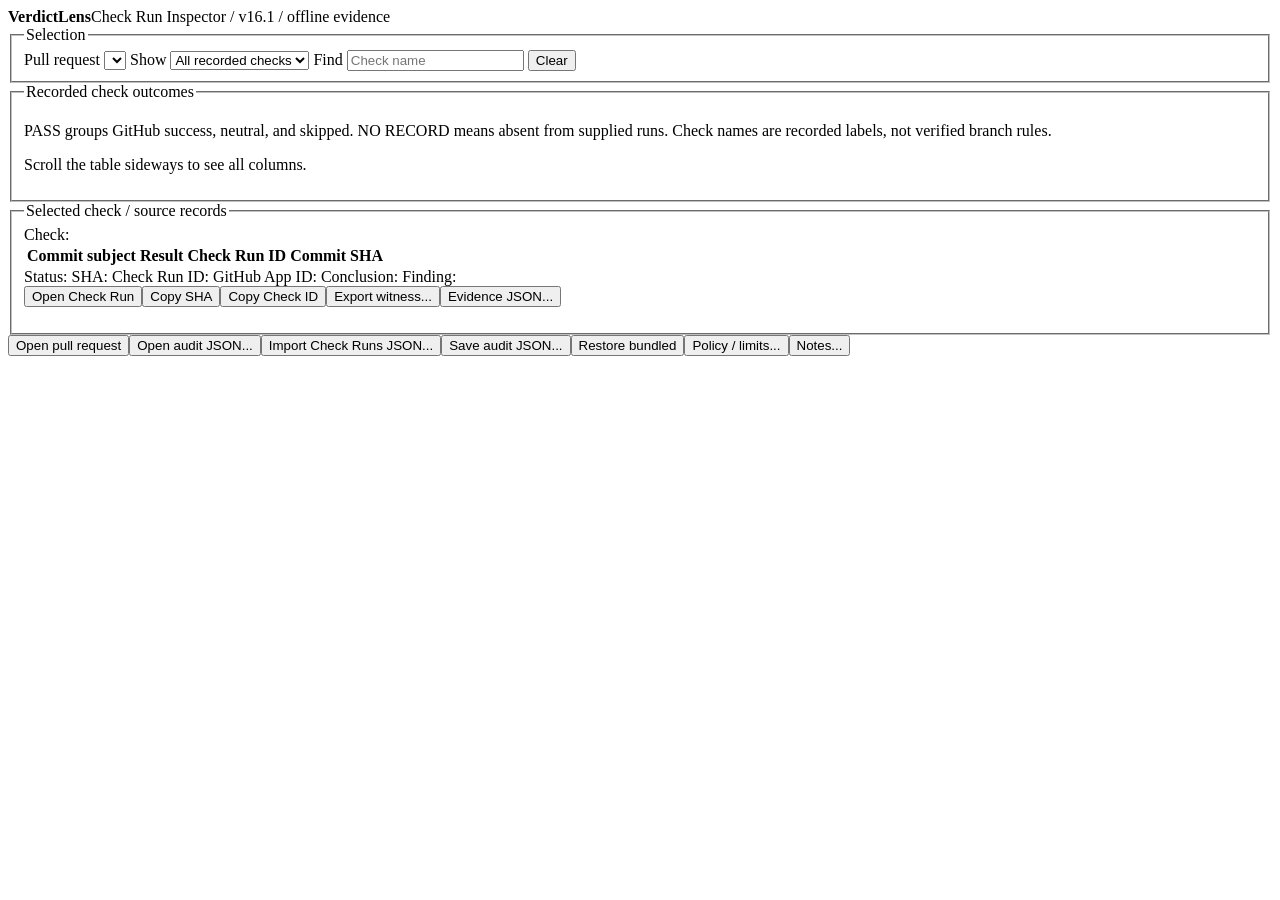
<file: src/utility_template.html>
<!DOCTYPE html>
<html lang="en"><head><meta charset="utf-8"><meta name="viewport" content="width=device-width,initial-scale=1">
<title>VerdictLens - Check Run Inspector</title>
<style>__CSS__</style></head><body>
<header class="program-head"><strong>VerdictLens</strong><span>Check Run Inspector / v16.1 / offline evidence</span></header>
<main>
<fieldset><legend>Selection</legend>
 <div class="controls">
  <label>Pull request <select id="caseSelect" aria-label="Pull request"></select></label>
  <label>Show <select id="viewSelect" aria-label="Show"><option value="all">All recorded checks</option><option value="contrasts">Contrasts only</option><option value="incomplete">Incomplete only</option></select></label>
  <label>Find <input type="search" id="filter" placeholder="Check name" aria-label="Find check"></label>
  <button id="clearFilter">Clear</button>
 </div>
</fieldset>
<fieldset class="checks"><legend>Recorded check outcomes</legend>
<div class="tablewrap" tabindex="0"><table id="checkTable"><thead id="checkHead"></thead><tbody id="checkBody"></tbody></table></div>
<p id="roleGuide" class="table-help"></p>
<p class="table-help">PASS groups GitHub success, neutral, and skipped. NO RECORD means absent from supplied runs. Check names are recorded labels, not verified branch rules.</p>
<p class="mobile-scroll-hint">Scroll the table sideways to see all columns.</p>
</fieldset>
<div id="caseSummary" class="info-line"></div>
<fieldset><legend>Selected check / source records</legend>
<div class="check-title"><span>Check:</span> <strong id="selectedCheck"></strong></div>
<div class="tablewrap"><table id="sources"><thead><tr><th>Commit subject</th><th>Result</th><th>Check Run ID</th><th>Commit SHA</th></tr></thead><tbody id="sourceBody"></tbody></table></div>
<div class="properties">
 <label>Status: <output id="status"></output></label>
 <label>SHA: <output id="sha" class="mono"></output></label>
 <label>Check Run ID: <output id="checkId"></output></label>
 <label>GitHub App ID: <output id="appId"></output></label>
 <label>Conclusion: <output id="conclusion"></output></label>
 <label>Finding: <output id="finding"></output></label>
</div>
<div class="buttons">
 <button id="openRun">Open Check Run</button><button id="copySha">Copy SHA</button><button id="copyId">Copy Check ID</button><button id="exportWitness">Export witness...</button><button id="rawRecord">Evidence JSON...</button>
</div>
<p id="interpretation" class="small"></p>
</fieldset>
<div class="buttons command-bar">
 <button id="openPr">Open pull request</button><button id="importAudit">Open audit JSON...</button><button id="importGithub" title="Import a VerdictLens JSON bundle containing GitHub Check Runs for exact commit SHAs">Import Check Runs JSON...</button><input id="githubPicker" type="file" accept=".json,application/json" hidden><input id="filePicker" type="file" accept=".json,application/json" hidden><button id="exportAudit">Save audit JSON...</button><button id="restore">Restore bundled</button><button id="policy">Policy / limits...</button><button id="notes">Notes...</button>
</div>
<footer id="footer" role="status"></footer>
</main>
<dialog id="dialog"><div class="dialog-head"><strong id="dialogTitle"></strong><button id="closeDialog">Close</button></div><pre id="dialogText"></pre></dialog>
<dialog id="notesDialog"><div class="dialog-head"><strong>Private analyst notes (not evidence)</strong><button id="closeNotes">Close</button></div><textarea id="notesText" rows="12" aria-label="Analyst notes"></textarea><div class="buttons"><button id="saveNotes">Save in session</button><button id="exportNotes">Export notes JSON...</button></div></dialog>
<script>__JS__</script></body></html>
</file>
